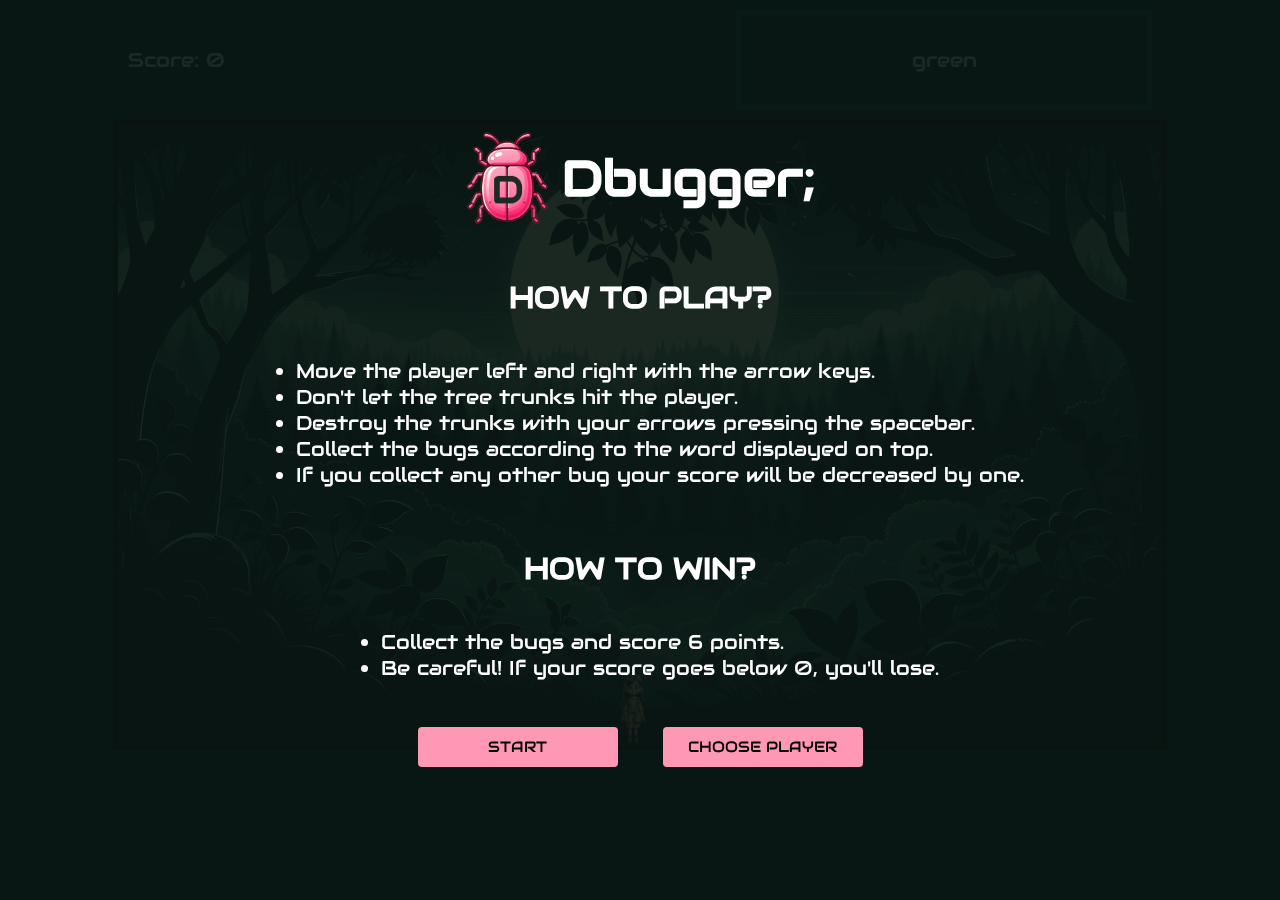
<file: index.html>
<!DOCTYPE html>
<html lang="en">
<head>
    <meta charset="UTF-8">
    <meta name="viewport" content="width=device-width, initial-scale=1.0">
    <title>Dbugger;</title>

    <link rel="icon" type="image/x-icon" href="./images/favicon.ico">

    <link rel="stylesheet" href="https://fonts.googleapis.com/css?family=Audiowide">

    <link rel="stylesheet" href="./css/main.css">

</head>
<body>

    <div id="choose-player-overlay" class="overlay">
        <h2>CHOOSE YOUR FAV</h2>
        <div class="players">
            <div id="player1" onclick="selectCharacter('player1')">
                <img src="./images/player1.png" alt="explorer long hair" class="explorersimage">
            </div>
            <div id="player2" onclick="selectCharacter('player2')">
                <img src="./images/player2.png" alt="explorer short hair" class="explorersimage">
            </div>            
        </div>

        <button class="playagain-button" onclick="playAgain()">
            <span>Play again</span>
        </button>
    </div>

    <div id="winner-overlay" class="overlay">
        <h2>IMPRESSIVE!</h2>
        <p>You're a real Dbugger;</p>
        <img src="./images/winners.png" alt="explorers looking happy" class="explorersimage">

        <button class="playagain-button" onclick="playAgain()">
            <span>Play again</span>
        </button>
    </div>

    <div id="game-over-overlay" class="overlay">
        <h2>OH NO!</h2>
        <p>You've lost all the bugs!</p>
        <img src="./images/gameover.png" alt="explorers looking sad" class="explorersimage">

        <button class="playagain-button" onclick="playAgain()">
            <span>Play again</span>
        </button>
    </div>

    <div id="instructions-overlay" class="overlay show-overlay" >
        <div class="title">
            <img src="./images/logo.png" alt="pink bug with a D">
            <h1>Dbugger;</h1>
        </div>

        <section class="instructions">        
            <h2>HOW TO PLAY?</h2>
            <ul>
                <li>Move the player left and right with the arrow keys.</li>
                <li>Don't let the tree trunks hit the player.</li>
                <li>Destroy the trunks with your arrows pressing the spacebar.</li>
                <li>Collect the bugs according to the word displayed on top.</li>
                <li>If you collect any other bug your score will be decreased by one.</li>
            </ul>
        </section>

        <section class="instructions">
            <h2>HOW TO WIN?</h2>
            <ul>
                <li>Collect the bugs and score 6 points.</li>
                <li>Be careful! If your score goes below 0, you'll lose.</li>
            </ul>
        </section>
        
        <div class="actions">
            <button class="playagain-button" onclick="playAgain()">
                <span>START</span>
            </button>

            <button class="playagain-button" onclick="showChoosePlayerOverlay()">
                <span>CHOOSE PLAYER</span>
            </button>
        </div>

    </div>

    <section id="header">
        <div id="score">Score:</div>
        <div id="word"> word</div>
    </section>

    <div id="board">
        <div class="player"></div>
    </div>

    <div class="touch-buttons">
        <button class="shoot" onclick="shootObstacle()">SHOOT</button>
        <button class="left" onclick="movePlayerLeft()">L</button>
        <button class="right" onclick="movePlayerRight()">R</button>
    </div>
    
    <script src="./js/board.js"></script>
    <script src="./js/word.js"></script>
    <script src="./js/bullet.js"></script>
    <script src="./js/player.js"></script>
    <script src="./js/obstacle.js"></script>
    <script src="./js/sound.js"></script>
    <script src="./js/game.js"></script>
    <script src="./js/main.js"></script>

</body>
</html>
</file>
<file: css/main.css>
body {
    background-color: rgb(8, 44, 37);;
    margin: 0;
    font-family: "Audiowide", sans-serif;
}

#header {
    width: 500px;
    height: 100px;
    margin: auto;
    padding: 10px;
    color: white;
    font-size: 30px;
    display: flex;
    flex-direction: row;
}

#score {
    width: 300px;
    display: flex;
    justify-content: left;
    align-items: center;
}

#word {
    width: 200px;
    border: 5px solid rgba(43, 128, 98, 0.459);
    display: flex;
    justify-content: center;
    align-items: center;
}

#board {
    width: 800px;
    height: 800px;
    margin: auto;
    padding: 10px;
    border: 5px solid;
    background-image: url(../images/background2.png);
    background-size: cover;
    background-position: center bottom;
    position: relative;
}

.title {
    display: flex;
    flex-direction: row;
    align-items: center;
    gap: 10px;
}

.title h1 {
    font-size: 50px;
}

.title img {
    height: 100px;
}

.instructions {
    display: flex;
    flex-direction: column;
    align-items: center;
    justify-content: center;
    margin: 10px;
}

.instructions ul li {
    font-size: 20px;
}

h2, p {
    font-size: 30px;
}

.explorersimage {
    height: 300px;
}

.playagain-button, .touch-buttons button {
    width: 200px;
    height: 40px;
    font-family: inherit;
    font-size: 15px;
    background: rgb(254 152 181);
    border: none;
    border-radius: 4px;
    margin: 20px;
}

.playagain-button:hover, .playagain-button:active, .touch-buttons button:hover, .touch-buttons button:active {
    background: rgb(255 51 119);
    color: white;
    cursor: pointer;
}

.touch-buttons {
    width: 100%;
    display: flex;
    justify-content: center;
    margin: 15px 0;
    display: none;
}

.touch-buttons .right, .touch-buttons .left {
    width: 70px;
    height: 40px;
    font-family: inherit;
    font-size: 15px;
    background: rgb(254 152 181);
    border: none;
    border-radius: 4px;
    margin: 20px;
}

.overlay {
    background-color: rgba(10, 22, 18, 0.92);
    color: white;
    width: 100vw;
    height: 100vh;
    z-index: 1;
    position: fixed;
    display: none;
}

.show-overlay {
    display: flex;
    align-items: center;
    justify-content: center;
    flex-direction: column;
}

.show-overlay p {
    text-align: center;
}

.player {
    background-image: url('../images/player1.png');
    background-size: contain;
    background-repeat: no-repeat;
    position: absolute;
    transition: left 0.1s linear;
}

.player1 {
    background-image: url('../images/player1.png');
}

.player2 {
    background-image: url('../images/player2.png');
}

.selected-player {
    box-shadow: rgb(254 152 181) 0px 7px 29px 0px;
    border-radius: 10px;
}

.players {
    display: flex;
    flex-direction: row;
    gap: 50px;
    margin: 30px 0;
}

.obstacle {
    background-image: url('../images/obstacle2.png'); /* Change for a better one */
    background-size: contain;
    background-repeat: no-repeat;
    position: absolute;
}

.object {
    position: absolute;
}

.object img {
    width: 100%;
    height: 100%;
}

.bullet {
    background-image: url('../images/arrow.png');
    background-size: contain;
    background-repeat: no-repeat;
    position: absolute;
}

@media screen and (max-width: 767px) {
    #header {
        width: 80%;
        font-size: 20px;
    }

    #score {
        width: 60%;
    }

    #word {
        width: 40%;
    }

    #board {
        width: 80%;
        height: 550px;
    }

    .touch-buttons {
        display: flex;
    }

    .actions {
        display: flex;
        flex-direction: column;
        justify-content: center;
    }

    .instructions ul li {
        font-size: 15px;
    }

    .explorersimage {
        height: 150px;
    }
}

@media screen and (min-width: 768px) and (max-width: 1024px) {
    #header {
        width: 80%;
        font-size: 20px;
    }

    #score {
        width: 60%;
    }

    #word {
        width: 40%;
    }

    #board {
        width: 80%;
        height: 700px;
    }

    .touch-buttons {
        display: flex;
    }
}

@media screen and (min-width: 1024px) and (max-width: 2560px) {
    #header {
        width: 80%;
        font-size: 20px;
    }

    #score {
        width: 60%;
    }

    #word {
        width: 40%;
    }

    #board {
        width: 80%;
        height: 600px;
    }
}
</file>
